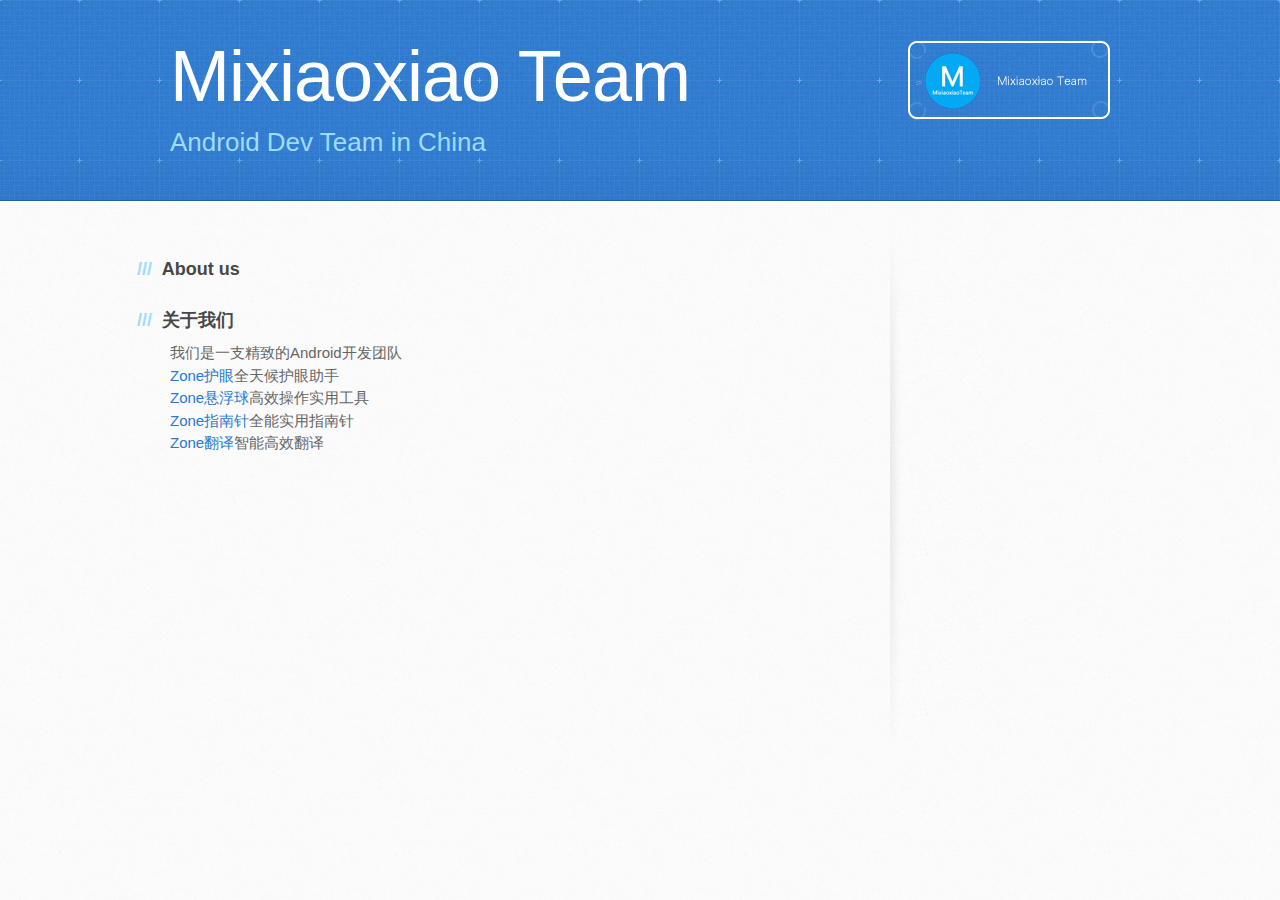
<file: index.html>
<!DOCTYPE html>
<html>
  <head>
    <meta charset='utf-8'>
    <meta http-equiv="X-UA-Compatible" content="chrome=1">
    <meta name="viewport" content="width=device-width, initial-scale=1, maximum-scale=1">
    <!--<link href='https://fonts.googleapis.com/css?family=Architects+Daughter' rel='stylesheet' type='text/css'>!-->
    <link rel="stylesheet" type="text/css" href="stylesheets/stylesheet.css" media="screen">
    <link rel="stylesheet" type="text/css" href="stylesheets/github-light.css" media="screen">
    <link rel="stylesheet" type="text/css" href="stylesheets/print.css" media="print">

    <!--[if lt IE 9]>
    <script src="//html5shiv.googlecode.com/svn/trunk/html5.js"></script>
    <![endif]-->
 
    <title>Mixiaoxiao.GitHub.io by Mixiaoxiao</title>
  </head>

  <body>
    <header>
      <div class="inner">
        <h1>Mixiaoxiao Team</h1>
        <h2>Android Dev Team in China</h2>
        <a href="" class="button"><small></small> </a>
      </div>
      <!--https://github.com/Mixiaoxiao!-->
    </header>

    <div id="content-wrapper">
      <div class="inner clearfix">
        <section id="main-content">
          <h3>
<a id="welcome-to-github-pages" class="anchor" href="#About us" aria-hidden="true"><span aria-hidden="true" class="octicon octicon-link"></span></a>About us</h3>

<p></p>

 <h3>
<a id="welcome-to-github-pages" class="anchor" href="#About us" aria-hidden="true"><span aria-hidden="true" class="octicon octicon-link"></span></a>关于我们</h3>

<p>
我们是一支精致的Android开发团队<br>
 <a href="http://www.wandoujia.com/apps/cn.mixiaoxiao.myappscreenmask">Zone护眼</a>全天候护眼助手<br>
 <a href="http://www.wandoujia.com/apps/com.mixiaoxiao.touchassistant">Zone悬浮球</a>高效操作实用工具<br>
 <a href="http://www.wandoujia.com/apps/com.mixiaoxiao.ioscompass">Zone指南针</a>全能实用指南针<br>
  <a href="http://www.wandoujia.com/apps/com.mixiaoxiao.translate">Zone翻译</a>智能高效翻译<br>
 </p>




        </section>

        <aside id="sidebar">


          <p></p>
        </aside>
      </div>
    </div>

  
  </body>
</html>
</file>
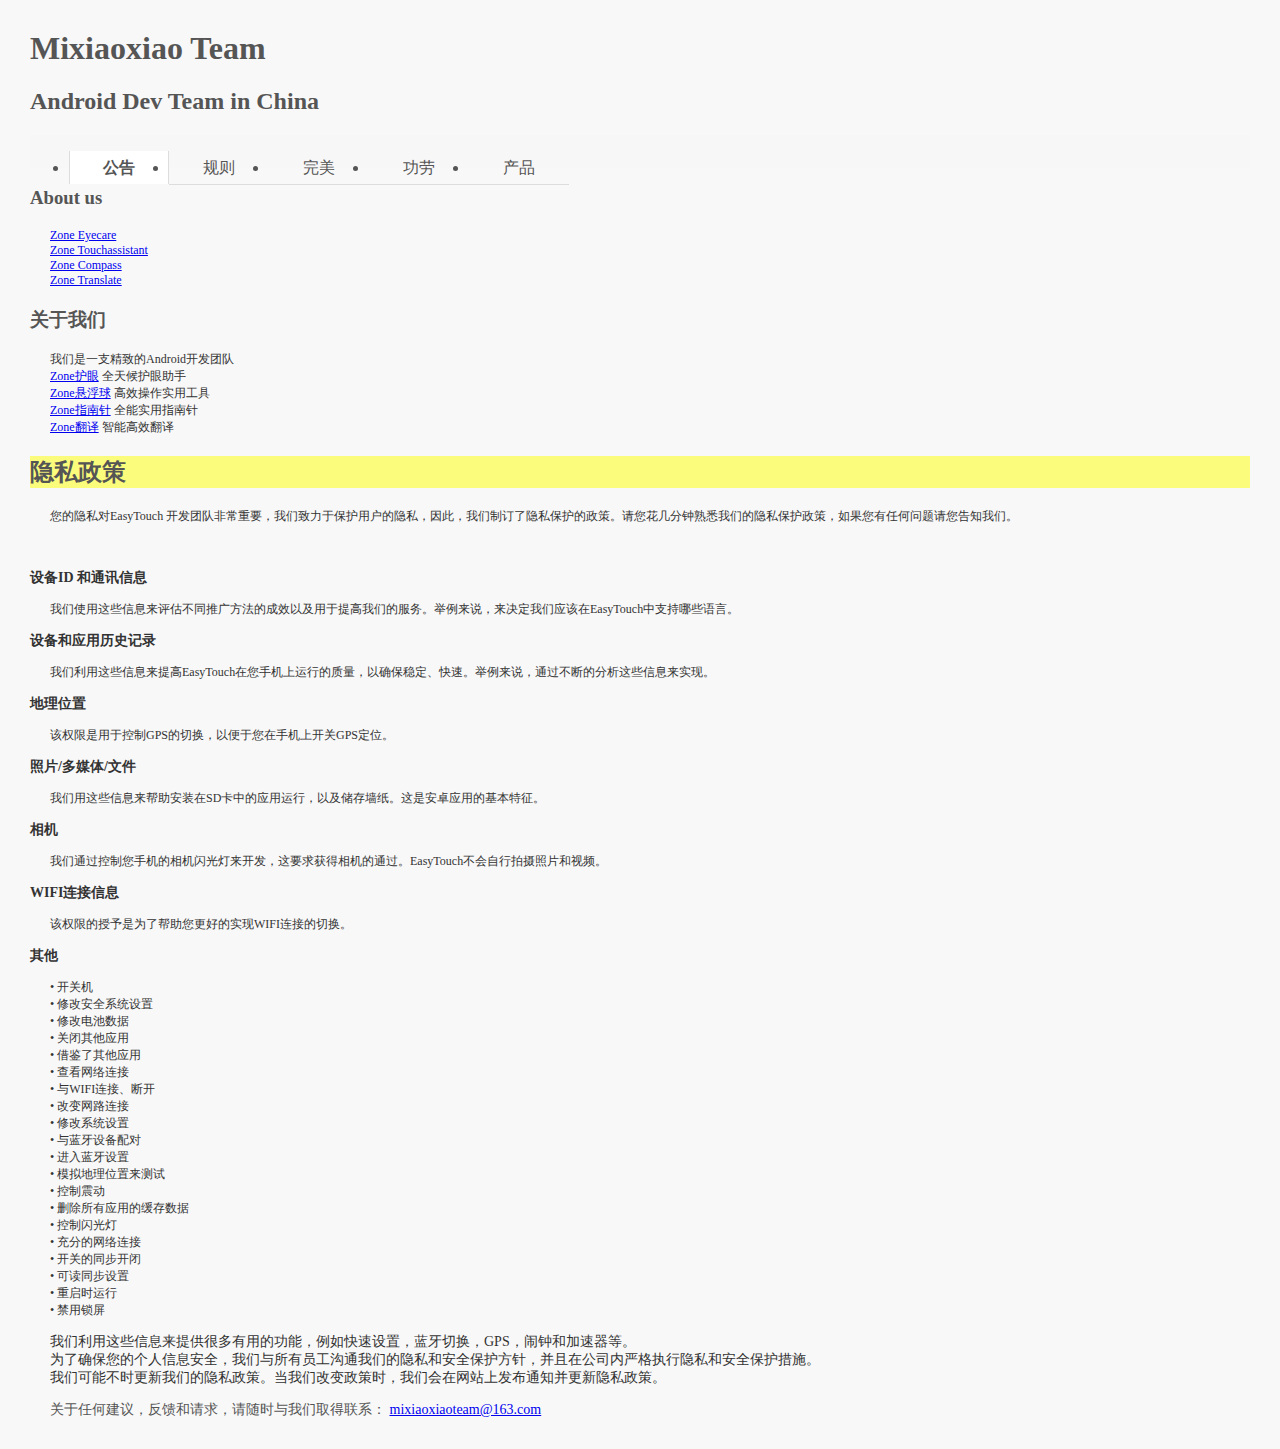
<file: index - 副本.html>
<!DOCTYPE html>
<html>
<head>
<meta charset='utf-8'>
<meta http-equiv="X-UA-Compatible" content="chrome=1">
<meta name="viewport" content="width=device-width, initial-scale=1, maximum-scale=1">
<!--<link href='https://fonts.googleapis.com/css?family=Architects+Daughter' rel='stylesheet' type='text/css'>!-->
<!--
<link rel="stylesheet" type="text/css" href="stylesheets/stylesheet.css" media="screen">
<link rel="stylesheet" type="text/css" href="stylesheets/github-light.css" media="screen">
<link rel="stylesheet" type="text/css" href="stylesheets/print.css" media="print">
-->
<!--[if lt IE 9]>
    <script src="//html5shiv.googlecode.com/svn/trunk/html5.js"></script>
    <![endif]-->
<style type="text/css">
body {
	background: #F8F8F8;
	color: #555;
}
.m_sub {
	color: #333333;
	font-size: 14px;
}
.m_text {
	color: #555555;
	font-size: 14px;
}
p {
	<!--text-indent:50px;--> <!--缩进-->
	padding-left:0px;
	color: #333333;
	font-size: 12px;
	margin-left:20px;
}

#tab{  
    width: 498px;  
    height: 130px;  
    border: 1px solid #ddd;  
    box-shadow: 0 0 2px #ddd;  
    margin: 100px 0 0 100px;  
    /*处理超出的内容*/  
    overflow: hidden;  
}  
  
/*选项卡的头部*/  
#tab-header{  
    background-color: #F7F7F7;  
    height: 33px;  
    text-align: center;  
    position: relative;  
}  
#tab-header ul{  
    width: 500px;  
    position: absolute;  
    left: -1px;  
}  
#tab-header ul li{  
    float: left;  
    width: 98px;  
    height: 33px;  
    line-height: 33px;  
    padding: 0 1px;  
    border-bottom: 1px solid #dddddd;  
}  
#tab-header ul li.selected{  
    background-color: white;  
    font-weight: bolder;  
    border-bottom: 0;  
    border-left: 1px solid #dddddd;  
    border-right: 1px solid #dddddd;  
    padding: 0;  
  
}  
  
#tab-header ul li:hover{  
    color: orangered;  
}  
  
/*主要内容*/  
#tab-content .dom{  
    display: none;  
}  
  
#tab-content .dom ul li{  
    float: left;  
    /*background-color: red;*/  
    margin: 15px 10px;  
    width: 225px;  
}  
  
#tab-content .dom ul li a:hover{  
    color: orange;  
}  
</style>
<title>Mixiaoxiao.GitHub.io by Mixiaoxiao</title>
</head>

<body style="margin:30px">
<header>
  <div class="inner">
    <h1>Mixiaoxiao Team</h1>
    <h2>Android Dev Team in China</h2>
    <a href="" class="button"><small></small>
    </a>
  </div>
  <!--https://github.com/Mixiaoxiao!-->
</header>

<div id="content-wrapper">

	<!--选项的头部-->  
        <div id="tab-header">  
            <ul>  
                <li class="selected">公告</li>  
                <li>规则</li>  
                <li>完美</li>  
                <li>功劳</li>  
                <li>产品</li>  
                <!--<li>技术</li>-->  
            </ul>  
        </div>  
  <div class="inner clearfix">
    <section id="main-content">
      <h3>
        <a id="welcome-to-github-pages" class="anchor" href="#About us" aria-hidden="true"><span aria-hidden="true" class="octicon octicon-link"></span></a>
        About us</h3>
      <p>
        <a href="http://www.wandoujia.com/apps/cn.mixiaoxiao.myappscreenmask">Zone Eyecare</a>
        <br>
        <a href="http://www.wandoujia.com/apps/com.mixiaoxiao.touchassistant">Zone Touchassistant</a>
        <br>
        <a href="http://www.wandoujia.com/apps/com.mixiaoxiao.ioscompass">Zone Compass</a>
        <br>
        <a href="http://www.wandoujia.com/apps/com.mixiaoxiao.translate">Zone Translate</a>
        <br>
      </p>
      <h3>
        <a id="welcome-to-github-pages" class="anchor" href="#About us" aria-hidden="true"><span aria-hidden="true" class="octicon octicon-link"></span></a>
        关于我们</h3>
      <p> 我们是一支精致的Android开发团队<br>
        <a href="http://www.wandoujia.com/apps/cn.mixiaoxiao.myappscreenmask">Zone护眼</a>
        全天候护眼助手<br>
        <a href="http://www.wandoujia.com/apps/com.mixiaoxiao.touchassistant">Zone悬浮球</a>
        高效操作实用工具<br>
        <a href="http://www.wandoujia.com/apps/com.mixiaoxiao.ioscompass">Zone指南针</a>
        全能实用指南针<br>
        <a href="http://www.wandoujia.com/apps/com.mixiaoxiao.translate">Zone翻译</a>
        智能高效翻译<br>
      </p>
      <div>
        <h2 style="background-color:rgba(255,255,0,0.5)">隐私政策</h2>
        <p>您的隐私对EasyTouch 开发团队非常重要，我们致力于保护用户的隐私，因此，我们制订了隐私保护的政策。请您花几分钟熟悉我们的隐私保护政策，如果您有任何问题请您告知我们。</p>
        <br>
        <h3 class="m_sub">设备ID 和通讯信息</h3>
        <p>我们使用这些信息来评估不同推广方法的成效以及用于提高我们的服务。举例来说，来决定我们应该在EasyTouch中支持哪些语言。</p>
        <h3 class="m_sub">设备和应用历史记录</h3>
        <p>我们利用这些信息来提高EasyTouch在您手机上运行的质量，以确保稳定、快速。举例来说，通过不断的分析这些信息来实现。</p>
        <h3 class="m_sub">地理位置</h3>
        <p>该权限是用于控制GPS的切换，以便于您在手机上开关GPS定位。</p>
        <h3 class="m_sub">照片/多媒体/文件</h3>
        <p>我们用这些信息来帮助安装在SD卡中的应用运行，以及储存墙纸。这是安卓应用的基本特征。</p>
        <h3 class="m_sub">相机</h3>
        <p>我们通过控制您手机的相机闪光灯来开发，这要求获得相机的通过。EasyTouch不会自行拍摄照片和视频。</p>
        <h3 class="m_sub">WIFI连接信息</h3>
        <p>该权限的授予是为了帮助您更好的实现WIFI连接的切换。</p>
        <h3 class="m_sub">其他</h3>
        <p> • 开关机<br>
          • 修改安全系统设置<br>
          • 修改电池数据<br>
          • 关闭其他应用<br>
          • 借鉴了其他应用<br>
          • 查看网络连接<br>
          • 与WIFI连接、断开<br>
          • 改变网路连接<br>
          • 修改系统设置<br>
          • 与蓝牙设备配对<br>
          • 进入蓝牙设置<br>
          • 模拟地理位置来测试<br>
          • 控制震动<br>
          • 删除所有应用的缓存数据<br>
          • 控制闪光灯<br>
          • 充分的网络连接<br>
          • 开关的同步开闭<br>
          • 可读同步设置<br>
          • 重启时运行<br>
          • 禁用锁屏<br>
        </p>
        <p class="m_sub">我们利用这些信息来提供很多有用的功能，例如快速设置，蓝牙切换，GPS，闹钟和加速器等。<br>
          为了确保您的个人信息安全，我们与所有员工沟通我们的隐私和安全保护方针，并且在公司内严格执行隐私和安全保护措施。<br>
          我们可能不时更新我们的隐私政策。当我们改变政策时，我们会在网站上发布通知并更新隐私政策。 </p>
        <p><span class="m_text">关于任何建议，反馈和请求，请随时与我们取得联系：
          <a href="mailto:mixiaoxiaoteam@163.com">mixiaoxiaoteam@163.com</a>
          </span></p>
      </div>
    </section>
    <aside id="sidebar">
      <p></p>
    </aside>
  </div>
</div>
</body>
</html>
</file>
<file: stylesheets/github-light.css>
/*
The MIT License (MIT)

Copyright (c) 2015 GitHub, Inc.

Permission is hereby granted, free of charge, to any person obtaining a copy
of this software and associated documentation files (the "Software"), to deal
in the Software without restriction, including without limitation the rights
to use, copy, modify, merge, publish, distribute, sublicense, and/or sell
copies of the Software, and to permit persons to whom the Software is
furnished to do so, subject to the following conditions:

The above copyright notice and this permission notice shall be included in all
copies or substantial portions of the Software.

THE SOFTWARE IS PROVIDED "AS IS", WITHOUT WARRANTY OF ANY KIND, EXPRESS OR
IMPLIED, INCLUDING BUT NOT LIMITED TO THE WARRANTIES OF MERCHANTABILITY,
FITNESS FOR A PARTICULAR PURPOSE AND NONINFRINGEMENT. IN NO EVENT SHALL THE
AUTHORS OR COPYRIGHT HOLDERS BE LIABLE FOR ANY CLAIM, DAMAGES OR OTHER
LIABILITY, WHETHER IN AN ACTION OF CONTRACT, TORT OR OTHERWISE, ARISING FROM,
OUT OF OR IN CONNECTION WITH THE SOFTWARE OR THE USE OR OTHER DEALINGS IN THE
SOFTWARE.

*/

.pl-c /* comment */ {
  color: #969896;
}

.pl-c1      /* constant, markup.raw, meta.diff.header, meta.module-reference, meta.property-name, support, support.constant, support.variable, variable.other.constant */,
.pl-s .pl-v /* string variable */ {
  color: #0086b3;
}

.pl-e  /* entity */,
.pl-en /* entity.name */ {
  color: #795da3;
}

.pl-s .pl-s1 /* string source */,
.pl-smi      /* storage.modifier.import, storage.modifier.package, storage.type.java, variable.other, variable.parameter.function */ {
  color: #333;
}

.pl-ent /* entity.name.tag */ {
  color: #63a35c;
}

.pl-k /* keyword, storage, storage.type */ {
  color: #a71d5d;
}

.pl-pds              /* punctuation.definition.string, string.regexp.character-class */,
.pl-s                /* string */,
.pl-s .pl-pse .pl-s1 /* string punctuation.section.embedded source */,
.pl-sr               /* string.regexp */,
.pl-sr .pl-cce       /* string.regexp constant.character.escape */,
.pl-sr .pl-sra       /* string.regexp string.regexp.arbitrary-repitition */,
.pl-sr .pl-sre       /* string.regexp source.ruby.embedded */ {
  color: #183691;
}

.pl-v /* variable */ {
  color: #ed6a43;
}

.pl-id /* invalid.deprecated */ {
  color: #b52a1d;
}

.pl-ii /* invalid.illegal */ {
  background-color: #b52a1d;
  color: #f8f8f8;
}

.pl-sr .pl-cce /* string.regexp constant.character.escape */ {
  color: #63a35c;
  font-weight: bold;
}

.pl-ml /* markup.list */ {
  color: #693a17;
}

.pl-mh        /* markup.heading */,
.pl-mh .pl-en /* markup.heading entity.name */,
.pl-ms        /* meta.separator */ {
  color: #1d3e81;
  font-weight: bold;
}

.pl-mq /* markup.quote */ {
  color: #008080;
}

.pl-mi /* markup.italic */ {
  color: #333;
  font-style: italic;
}

.pl-mb /* markup.bold */ {
  color: #333;
  font-weight: bold;
}

.pl-md /* markup.deleted, meta.diff.header.from-file */ {
  background-color: #ffecec;
  color: #bd2c00;
}

.pl-mi1 /* markup.inserted, meta.diff.header.to-file */ {
  background-color: #eaffea;
  color: #55a532;
}

.pl-mdr /* meta.diff.range */ {
  color: #795da3;
  font-weight: bold;
}

.pl-mo /* meta.output */ {
  color: #1d3e81;
}
</file>
<file: stylesheets/print.css>
html, body, div, span, applet, object, iframe,
h1, h2, h3, h4, h5, h6, p, blockquote, pre,
a, abbr, acronym, address, big, cite, code,
del, dfn, em, img, ins, kbd, q, s, samp,
small, strike, strong, sub, sup, tt, var,
b, u, i, center,
dl, dt, dd, ol, ul, li,
fieldset, form, label, legend,
table, caption, tbody, tfoot, thead, tr, th, td,
article, aside, canvas, details, embed,
figure, figcaption, footer, header, hgroup,
menu, nav, output, ruby, section, summary,
time, mark, audio, video {
  padding: 0;
  margin: 0;
  font: inherit;
  font-size: 100%;
  vertical-align: baseline;
  border: 0;
}
/* HTML5 display-role reset for older browsers */
article, aside, details, figcaption, figure,
footer, header, hgroup, menu, nav, section {
  display: block;
}
body {
  line-height: 1;
}
ol, ul {
  list-style: none;
}
blockquote, q {
  quotes: none;
}
blockquote:before, blockquote:after,
q:before, q:after {
  content: '';
  content: none;
}
table {
  border-spacing: 0;
  border-collapse: collapse;
}
body {
  font-family: 'Helvetica Neue', Helvetica, Arial, serif;
  font-size: 13px;
  line-height: 1.5;
  color: #000;
}

a {
  font-weight: bold;
  color: #d5000d;
}

header {
  padding-top: 35px;
  padding-bottom: 10px;
}

header h1 {
  font-size: 48px;
  font-weight: bold;
  line-height: 1.2;
  color: #303030;
  letter-spacing: -1px;
}

header h2 {
  font-size: 24px;
  font-weight: normal;
  line-height: 1.3;
  color: #aaa;
  letter-spacing: -1px;
}
#downloads {
  display: none;
}
#main_content {
  padding-top: 20px;
}

code, pre {
  margin-bottom: 30px;
  font-family: Monaco, "Bitstream Vera Sans Mono", "Lucida Console", Terminal;
  font-size: 12px;
  color: #222;
}

code {
  padding: 0 3px;
}

pre {
  padding: 20px;
  overflow: auto;
  border: solid 1px #ddd;
}
pre code {
  padding: 0;
}

ul, ol, dl {
  margin-bottom: 20px;
}


/* COMMON STYLES */

table {
  width: 100%;
  border: 1px solid #ebebeb;
}

th {
  font-weight: 500;
}

td {
  font-weight: 300;
  text-align: center;
  border: 1px solid #ebebeb;
}

form {
  padding: 20px;
  background: #f2f2f2;

}


/* GENERAL ELEMENT TYPE STYLES */

h1 {
  font-size: 2.8em;
}

h2 {
  margin-bottom: 8px;
  font-size: 22px;
  font-weight: bold;
  color: #303030;
}

h3 {
  margin-bottom: 8px;
  font-size: 18px;
  font-weight: bold;
  color: #d5000d;
}

h4 {
  font-size: 16px;
  font-weight: bold;
  color: #303030;
}

h5 {
  font-size: 1em;
  color: #303030;
}

h6 {
  font-size: .8em;
  color: #303030;
}

p {
  margin-bottom: 20px;
  font-weight: 300;
}

a {
  text-decoration: none;
}

p a {
  font-weight: 400;
}

blockquote {
  padding: 0 0 0 30px;
  margin-bottom: 20px;
  font-size: 1.6em;
  border-left: 10px solid #e9e9e9;
}

ul li {
  padding-left: 20px;
  list-style-position: inside;
  list-style: disc;
}

ol li {
  padding-left: 3px;
  list-style-position: inside;
  list-style: decimal;
}

dl dd {
  font-style: italic;
  font-weight: 100;
}

footer {
  padding-top: 20px;
  padding-bottom: 30px;
  margin-top: 40px;
  font-size: 13px;
  color: #aaa;
}

footer a {
  color: #666;
}

/* MISC */
.clearfix:after {
  display: block;
  height: 0;
  clear: both;
  visibility: hidden;
  content: '.';
}

.clearfix {display: inline-block;}
* html .clearfix {height: 1%;}
.clearfix {display: block;}
</file>
<file: stylesheets/stylesheet.css>
/*! normalize.css v3.0.2 | MIT License | git.io/normalize */

/**
 * 1. Set default font family to sans-serif.
 * 2. Prevent iOS text size adjust after orientation change, without disabling
 *    user zoom.
 */

html {
  font-family: sans-serif; /* 1 */
  -webkit-text-size-adjust: 100%; /* 2 */
  -ms-text-size-adjust: 100%; /* 2 */
}

/**
 * Remove default margin.
 */

body {
  margin: 0;
}

/* HTML5 display definitions
   ========================================================================== */

/**
 * Correct `block` display not defined for any HTML5 element in IE 8/9.
 * Correct `block` display not defined for `details` or `summary` in IE 10/11
 * and Firefox.
 * Correct `block` display not defined for `main` in IE 11.
 */

article,
aside,
details,
figcaption,
figure,
footer,
header,
hgroup,
main,
menu,
nav,
section,
summary {
  display: block;
}

/**
 * 1. Correct `inline-block` display not defined in IE 8/9.
 * 2. Normalize vertical alignment of `progress` in Chrome, Firefox, and Opera.
 */

audio,
canvas,
progress,
video {
  display: inline-block; /* 1 */
  vertical-align: baseline; /* 2 */
}

/**
 * Prevent modern browsers from displaying `audio` without controls.
 * Remove excess height in iOS 5 devices.
 */

audio:not([controls]) {
  display: none;
  height: 0;
}

/**
 * Address `[hidden]` styling not present in IE 8/9/10.
 * Hide the `template` element in IE 8/9/11, Safari, and Firefox < 22.
 */

[hidden],
template {
  display: none;
}

/* Links
   ========================================================================== */

/**
 * Remove the gray background color from active links in IE 10.
 */

a {
  background-color: transparent;
}

/**
 * Improve readability when focused and also mouse hovered in all browsers.
 */

a:active,
a:hover {
  outline: 0;
}

/* Text-level semantics
   ========================================================================== */

/**
 * Address styling not present in IE 8/9/10/11, Safari, and Chrome.
 */

abbr[title] {
  border-bottom: 1px dotted;
}

/**
 * Address style set to `bolder` in Firefox 4+, Safari, and Chrome.
 */

b,
strong {
  font-weight: bold;
}

/**
 * Address styling not present in Safari and Chrome.
 */

dfn {
  font-style: italic;
}

/**
 * Address variable `h1` font-size and margin within `section` and `article`
 * contexts in Firefox 4+, Safari, and Chrome.
 */

h1 {
  margin: 0.67em 0;
  font-size: 2em;
}

/**
 * Address styling not present in IE 8/9.
 */

mark {
  color: #000;
  background: #ff0;
}

/**
 * Address inconsistent and variable font size in all browsers.
 */

small {
  font-size: 80%;
}

/**
 * Prevent `sub` and `sup` affecting `line-height` in all browsers.
 */

sub,
sup {
  position: relative;
  font-size: 75%;
  line-height: 0;
  vertical-align: baseline;
}

sup {
  top: -0.5em;
}

sub {
  bottom: -0.25em;
}

/* Embedded content
   ========================================================================== */

/**
 * Remove border when inside `a` element in IE 8/9/10.
 */

img {
  border: 0;
}

/**
 * Correct overflow not hidden in IE 9/10/11.
 */

svg:not(:root) {
  overflow: hidden;
}

/* Grouping content
   ========================================================================== */

/**
 * Address margin not present in IE 8/9 and Safari.
 */

figure {
  margin: 1em 40px;
}

/**
 * Address differences between Firefox and other browsers.
 */

hr {
  height: 0;
  -moz-box-sizing: content-box;
  box-sizing: content-box;
}

/**
 * Contain overflow in all browsers.
 */

pre {
  overflow: auto;
}

/**
 * Address odd `em`-unit font size rendering in all browsers.
 */

code,
kbd,
pre,
samp {
  font-family: monospace, monospace;
  font-size: 1em;
}

/* Forms
   ========================================================================== */

/**
 * Known limitation: by default, Chrome and Safari on OS X allow very limited
 * styling of `select`, unless a `border` property is set.
 */

/**
 * 1. Correct color not being inherited.
 *    Known issue: affects color of disabled elements.
 * 2. Correct font properties not being inherited.
 * 3. Address margins set differently in Firefox 4+, Safari, and Chrome.
 */

button,
input,
optgroup,
select,
textarea {
  margin: 0; /* 3 */
  font: inherit; /* 2 */
  color: inherit; /* 1 */
}

/**
 * Address `overflow` set to `hidden` in IE 8/9/10/11.
 */

button {
  overflow: visible;
}

/**
 * Address inconsistent `text-transform` inheritance for `button` and `select`.
 * All other form control elements do not inherit `text-transform` values.
 * Correct `button` style inheritance in Firefox, IE 8/9/10/11, and Opera.
 * Correct `select` style inheritance in Firefox.
 */

button,
select {
  text-transform: none;
}

/**
 * 1. Avoid the WebKit bug in Android 4.0.* where (2) destroys native `audio`
 *    and `video` controls.
 * 2. Correct inability to style clickable `input` types in iOS.
 * 3. Improve usability and consistency of cursor style between image-type
 *    `input` and others.
 */

button,
html input[type="button"], /* 1 */
input[type="reset"],
input[type="submit"] {
  -webkit-appearance: button; /* 2 */
  cursor: pointer; /* 3 */
}

/**
 * Re-set default cursor for disabled elements.
 */

button[disabled],
html input[disabled] {
  cursor: default;
}

/**
 * Remove inner padding and border in Firefox 4+.
 */

button::-moz-focus-inner,
input::-moz-focus-inner {
  padding: 0;
  border: 0;
}

/**
 * Address Firefox 4+ setting `line-height` on `input` using `!important` in
 * the UA stylesheet.
 */

input {
  line-height: normal;
}

/**
 * It's recommended that you don't attempt to style these elements.
 * Firefox's implementation doesn't respect box-sizing, padding, or width.
 *
 * 1. Address box sizing set to `content-box` in IE 8/9/10.
 * 2. Remove excess padding in IE 8/9/10.
 */

input[type="checkbox"],
input[type="radio"] {
  box-sizing: border-box; /* 1 */
  padding: 0; /* 2 */
}

/**
 * Fix the cursor style for Chrome's increment/decrement buttons. For certain
 * `font-size` values of the `input`, it causes the cursor style of the
 * decrement button to change from `default` to `text`.
 */

input[type="number"]::-webkit-inner-spin-button,
input[type="number"]::-webkit-outer-spin-button {
  height: auto;
}

/**
 * 1. Address `appearance` set to `searchfield` in Safari and Chrome.
 * 2. Address `box-sizing` set to `border-box` in Safari and Chrome
 *    (include `-moz` to future-proof).
 */

input[type="search"] {
  -webkit-box-sizing: content-box; /* 2 */
  -moz-box-sizing: content-box;
  box-sizing: content-box;
  -webkit-appearance: textfield; /* 1 */
}

/**
 * Remove inner padding and search cancel button in Safari and Chrome on OS X.
 * Safari (but not Chrome) clips the cancel button when the search input has
 * padding (and `textfield` appearance).
 */

input[type="search"]::-webkit-search-cancel-button,
input[type="search"]::-webkit-search-decoration {
  -webkit-appearance: none;
}

/**
 * Define consistent border, margin, and padding.
 */

fieldset {
  padding: 0.35em 0.625em 0.75em;
  margin: 0 2px;
  border: 1px solid #c0c0c0;
}

/**
 * 1. Correct `color` not being inherited in IE 8/9/10/11.
 * 2. Remove padding so people aren't caught out if they zero out fieldsets.
 */

legend {
  padding: 0; /* 2 */
  border: 0; /* 1 */
}

/**
 * Remove default vertical scrollbar in IE 8/9/10/11.
 */

textarea {
  overflow: auto;
}

/**
 * Don't inherit the `font-weight` (applied by a rule above).
 * NOTE: the default cannot safely be changed in Chrome and Safari on OS X.
 */

optgroup {
  font-weight: bold;
}

/* Tables
   ========================================================================== */

/**
 * Remove most spacing between table cells.
 */

table {
  border-spacing: 0;
  border-collapse: collapse;
}

td,
th {
  padding: 0;
}

/* LAYOUT STYLES */
body {
  font-family: 'Helvetica Neue', Helvetica, Arial, serif;
  font-size: 15px;
  font-weight: 400;
  line-height: 1.5;
  color: #666;
  background: #fafafa url(../images/body-bg.jpg) 0 0 repeat;
}

p {
  margin-top: 0;
}

a {
  color: #2879d0;
}
a:hover {
  color: #2268b2;
}

header {
  padding-top: 40px;
  padding-bottom: 40px;
  font-family: 'Architects Daughter', 'Helvetica Neue', Helvetica, Arial, serif;
  background: #2e7bcf url(../images/header-bg.jpg) 0 0 repeat-x;
  border-bottom: solid 1px #275da1;
}

header h1 {
  width: 540px;
  margin-top: 0;
  margin-bottom: 0.2em;
  font-size: 72px;
  font-weight: normal;
  line-height: 1;
  color: #fff;
  letter-spacing: -1px;
}

header h2 {
  width: 540px;
  margin-top: 0;
  margin-bottom: 0;
  font-size: 26px;
  font-weight: normal;
  line-height: 1.3;
  color: #9ddcff;
  letter-spacing: 0;
}

.inner {
  position: relative;
  width: 940px;
  margin: 0 auto;
}

#content-wrapper {
  padding-top: 30px;
  border-top: solid 1px #fff;
}

#main-content {
  float: left;
  width: 690px;
}

#main-content img {
  max-width: 100%;
}

aside#sidebar {
  float: right;
  width: 200px;
  min-height: 504px;
  padding-left: 20px;
  font-size: 12px;
  line-height: 1.3;
  background: transparent url(../images/sidebar-bg.jpg) 0 0 no-repeat;
}

aside#sidebar p.repo-owner,
aside#sidebar p.repo-owner a {
  font-weight: bold;
}

#downloads {
  margin-bottom: 40px;
}

a.button {
  width: 134px;
  height: 58px;
  padding-top: 22px;
  padding-left: 68px;
  font-family: 'Architects Daughter', 'Helvetica Neue', Helvetica, Arial, serif;
  font-size: 23px;
  line-height: 1.2;
  color: #fff;
}
a.button small {
  display: block;
  font-size: 11px;
}
header a.button {
  position: absolute;
  top: 0;
  right: 0;
  background: transparent url(../images/github-button.png) 0 0 no-repeat;
}
aside a.button {
  display: block;
  width: 138px;
  padding-left: 64px;
  margin-bottom: 20px;
  font-size: 21px;
  background: transparent url(../images/download-button.png) 0 0 no-repeat;
}

code, pre {
  margin-bottom: 30px;
  font-family: Monaco, "Bitstream Vera Sans Mono", "Lucida Console", Terminal, monospace;
  font-size: 13px;
  color: #222;
}

code {
  padding: 0 3px;
  background-color: #f2f8fc;
  border: solid 1px #dbe7f3;
}

pre {
  padding: 20px;
  overflow: auto;
  text-shadow: none;
  background: #fff;
  border: solid 1px #f2f2f2;
}
pre code {
  padding: 0;
  color: #2879d0;
  background-color: #fff;
  border: none;
}

ul, ol, dl {
  margin-bottom: 20px;
}


/* COMMON STYLES */

hr {
  height: 0;
  margin-top: 1em;
  margin-bottom: 1em;
  border: 0;
  border-top: solid 1px #ddd;
}

table {
  width: 100%;
  border: 1px solid #ebebeb;
}

th {
  font-weight: 500;
}

td {
  font-weight: 300;
  text-align: center;
  border: 1px solid #ebebeb;
}

form {
  padding: 20px;
  background: #f2f2f2;

}


/* GENERAL ELEMENT TYPE STYLES */

#main-content h1 {
  margin-top: 0;
  margin-bottom: 0;
  font-family: 'Architects Daughter', 'Helvetica Neue', Helvetica, Arial, serif;
  font-size: 2.8em;
  font-weight: normal;
  color: #474747;
  text-indent: 6px;
  letter-spacing: -1px;
}

#main-content h1:before {
  padding-right: 0.3em;
  margin-left: -0.9em;
  color: #9ddcff;
  content: "/";
}

#main-content h2 {
  margin-bottom: 8px;
  font-family: 'Architects Daughter', 'Helvetica Neue', Helvetica, Arial, serif;
  font-size: 22px;
  font-weight: bold;
  color: #474747;
  text-indent: 4px;
}
#main-content h2:before {
  padding-right: 0.3em;
  margin-left: -1.5em;
  content: "//";
  color: #9ddcff;
}

#main-content h3 {
  margin-top: 24px;
  margin-bottom: 8px;
  font-family: 'Architects Daughter', 'Helvetica Neue', Helvetica, Arial, serif;
  font-size: 18px;
  font-weight: bold;
  color: #474747;
  text-indent: 3px;
}

#main-content h3:before {
  padding-right: 0.3em;
  margin-left: -2em;
  content: "///";
  color: #9ddcff;
}

#main-content h4 {
  margin-bottom: 8px;
  font-family: 'Architects Daughter', 'Helvetica Neue', Helvetica, Arial, serif;
  font-size: 15px;
  font-weight: bold;
  color: #474747;
  text-indent: 3px;
}

h4:before {
  padding-right: 0.3em;
  margin-left: -2.8em;
  content: "////";
  color: #9ddcff;
}

#main-content h5 {
  margin-bottom: 8px;
  font-family: 'Architects Daughter', 'Helvetica Neue', Helvetica, Arial, serif;
  font-size: 14px;
  color: #474747;
  text-indent: 3px;
}
h5:before {
  padding-right: 0.3em;
  margin-left: -3.2em;
  content: "/////";
  color: #9ddcff;
}

#main-content h6 {
  margin-bottom: 8px;
  font-family: 'Architects Daughter', 'Helvetica Neue', Helvetica, Arial, serif;
  font-size: .8em;
  color: #474747;
  text-indent: 3px;
}
h6:before {
  padding-right: 0.3em;
  margin-left: -3.7em;
  content: "//////";
  color: #9ddcff;
}

p {
  margin-bottom: 20px;
}

a {
  text-decoration: none;
}

p a {
  font-weight: 400;
}

blockquote {
  padding: 0 0 0 30px;
  margin-bottom: 20px;
  font-size: 1.6em;
  border-left: 10px solid #e9e9e9;
}

ul {
  list-style-position: inside;
  list-style: disc;
  padding-left: 20px;
}

ol {
  list-style-position: inside;
  list-style: decimal;
  padding-left: 3px;
}

dl dd {
  font-style: italic;
  font-weight: 100;
}

footer {
  padding-top: 20px;
  padding-bottom: 30px;
  margin-top: 40px;
  font-size: 13px;
  color: #aaa;
  background: transparent url('../images/hr.png') 0 0 no-repeat;
}

footer a {
  color: #666;
}
footer a:hover {
  color: #444;
}

/* MISC */
.clearfix:after {
  display: block;
  height: 0;
  clear: both;
  visibility: hidden;
  content: '.';
}

.clearfix {display: inline-block;}
* html .clearfix {height: 1%;}
.clearfix {display: block;}

/* #Media Queries
================================================== */

/* Smaller than standard 960 (devices and browsers) */
@media only screen and (max-width: 959px) { }

/* Tablet Portrait size to standard 960 (devices and browsers) */
@media only screen and (min-width: 768px) and (max-width: 959px) {
  .inner {
    width: 740px;
  }
  header h1, header h2 {
    width: 340px;
  }
  header h1 {
    font-size: 60px;
  }
  header h2 {
    font-size: 30px;
  }
  #main-content {
    width: 490px;
  }
  #main-content h1:before,
  #main-content h2:before,
  #main-content h3:before,
  #main-content h4:before,
  #main-content h5:before,
  #main-content h6:before {
    padding-right: 0;
    margin-left: 0;
    content: none;
  }
}

/* All Mobile Sizes (devices and browser) */
@media only screen and (max-width: 767px) {
  .inner {
    width: 93%;
  }
  header {
    padding: 20px 0;
  }
  header .inner {
    position: relative;
  }
  header h1, header h2 {
    width: 100%;
  }
  header h1 {
    font-size: 48px;
  }
  header h2 {
    font-size: 24px;
  }
  header a.button {
    position: relative;
    display: inline-block;
    width: auto;
    height: auto;
    padding: 5px 10px;
    margin-top: 15px;
    font-size: 13px;
    line-height: 1;
    color: #2879d0;
    text-align: center;
    background-color: #9ddcff;
    background-image: none;
    border-radius: 5px;
    -moz-border-radius: 5px;
    -webkit-border-radius: 5px;
  }
  header a.button small {
    display: inline;
    font-size: 13px;
  }
  #main-content,
  aside#sidebar {
    float: none;
    width: 100% ! important;
  }
  aside#sidebar {
    min-height: 0;
    padding: 20px 0;
    margin-top: 20px;
    background-image: none;
    border-top: solid 1px #ddd;
  }
  aside#sidebar a.button {
    display: none;
  }
  #main-content h1:before,
  #main-content h2:before,
  #main-content h3:before,
  #main-content h4:before,
  #main-content h5:before,
  #main-content h6:before {
    padding-right: 0;
    margin-left: 0;
    content: none;
  }
}

/* Mobile Landscape Size to Tablet Portrait (devices and browsers) */
@media only screen and (min-width: 480px) and (max-width: 767px) { }

/* Mobile Portrait Size to Mobile Landscape Size (devices and browsers) */
@media only screen and (max-width: 479px) { }
</file>
